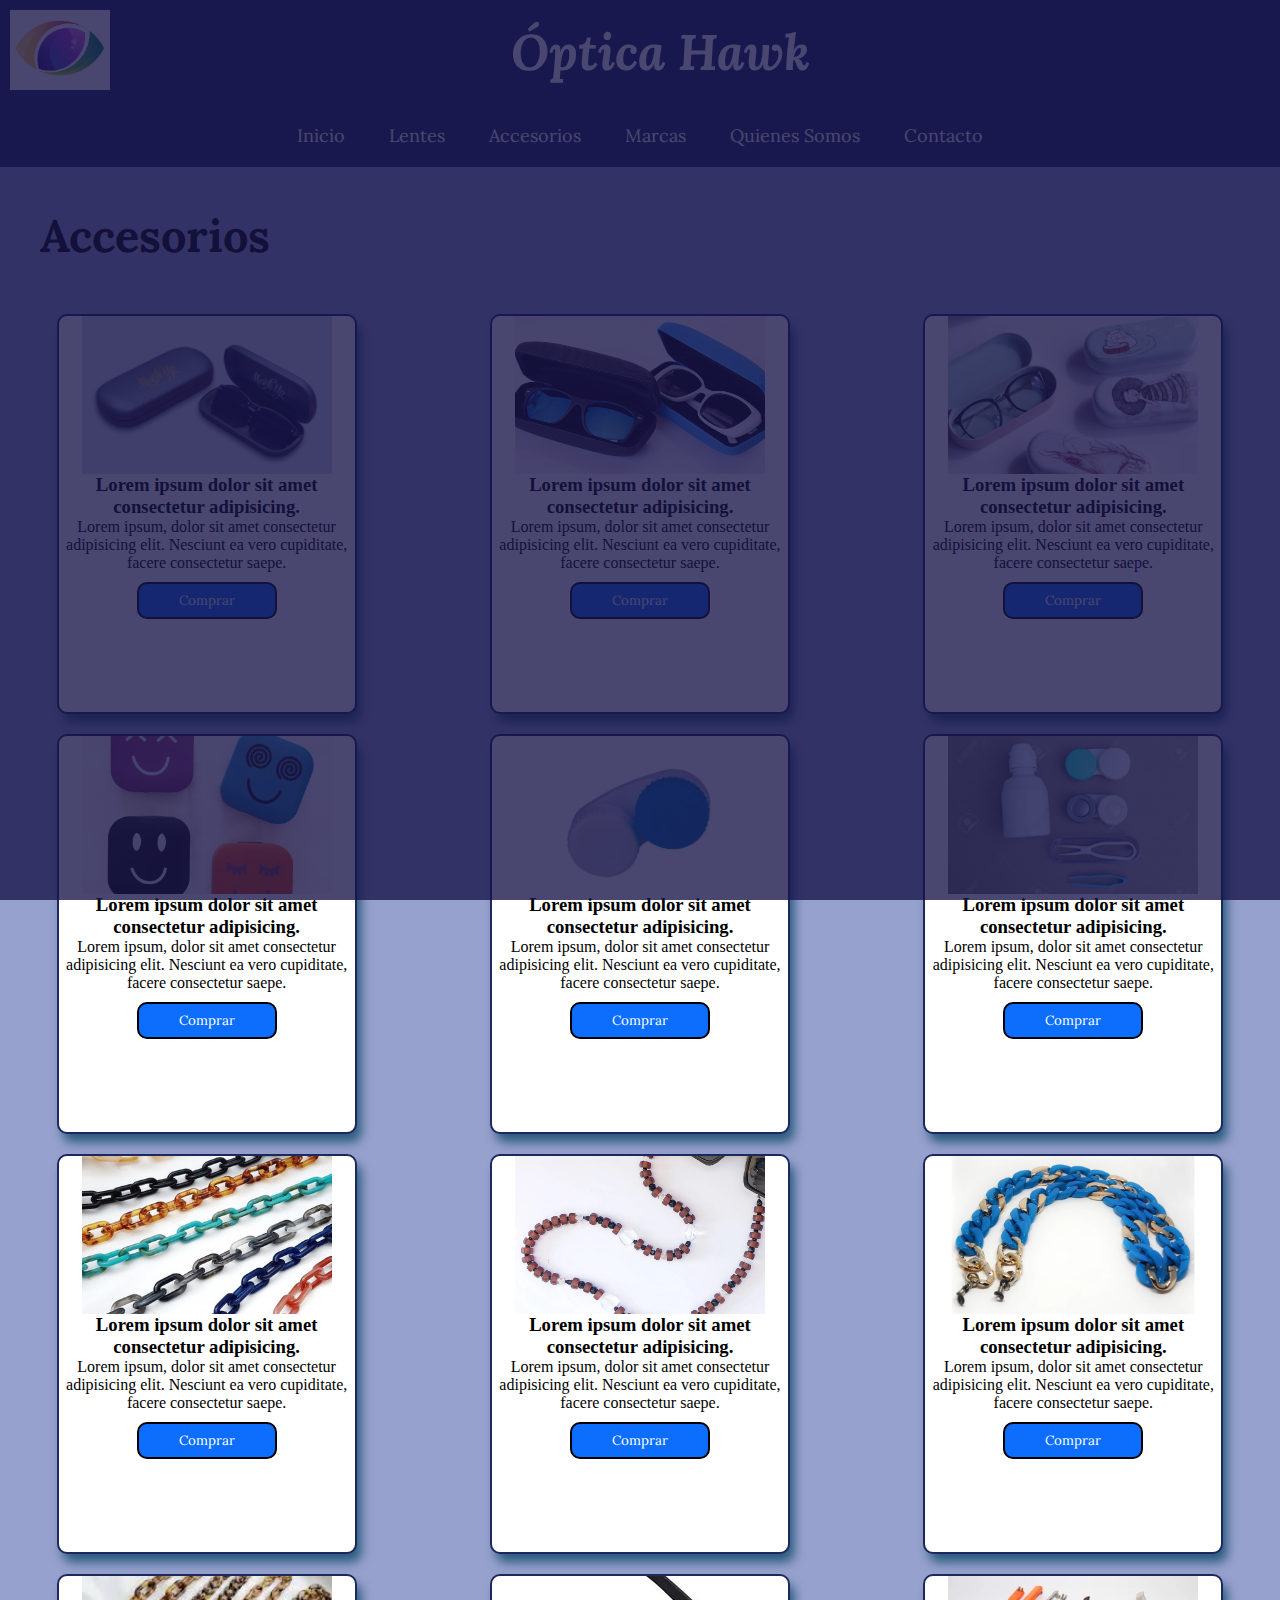
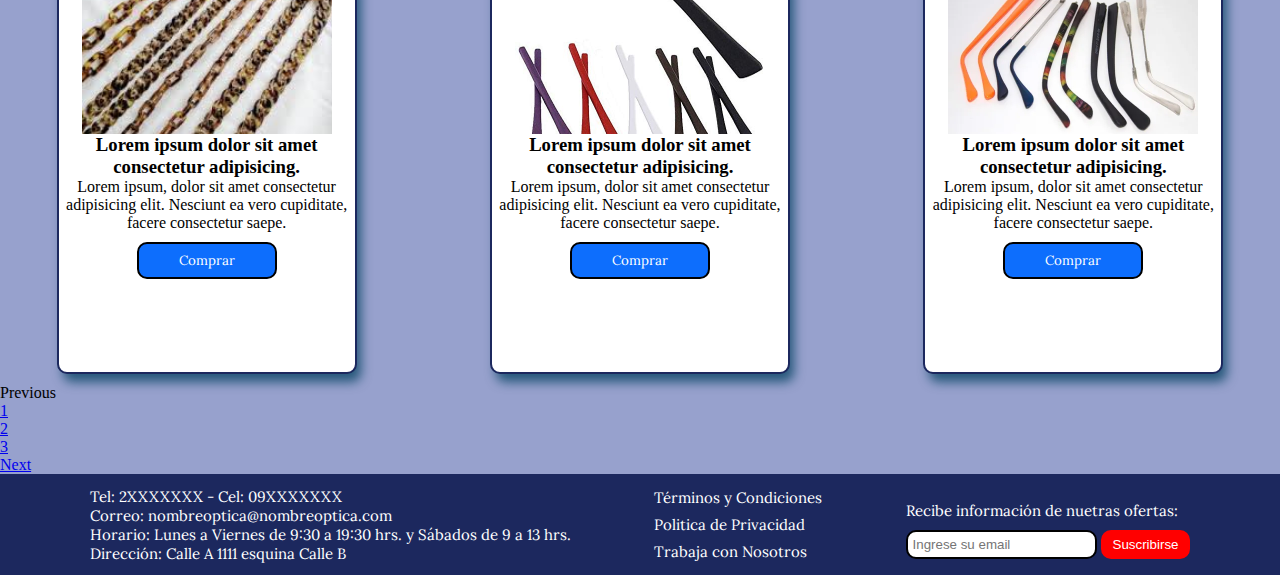
<file: pages/accesorios.html>
<!DOCTYPE html>
<html lang="en">
<head>
    <meta charset="UTF-8">
    <meta http-equiv="X-UA-Compatible" content="IE=edge">
    <meta name="viewport" content="width=device-width, initial-scale=1.0">
    <meta name="description" content="Los mejores accesorios para tus lentes los encontras en Óptica Hawk">
    <meta name="keywords" content="OPTICA, LENTES, LENTES DE CONTACTO, LENTES DE SOL, ACCESORIOS PARA LENTES, ESTUCHES, CORREAS, PATILLAS">
    <title>Accesorios - Optica Hawk</title>
    <link rel="shortcut icon" href="../assets/img/optica-logo.jpg">
    <link rel="stylesheet" href="https://cdnjs.cloudflare.com/ajax/libs/font-awesome/6.2.1/css/all.min.css" integrity="sha512-MV7K8+y+gLIBoVD59lQIYicR65iaqukzvf/nwasF0nqhPay5w/9lJmVM2hMDcnK1OnMGCdVK+iQrJ7lzPJQd1w==" crossorigin="anonymous" referrerpolicy="no-referrer" />
    <link rel="preconnect" href="https://fonts.googleapis.com">
    <link rel="preconnect" href="https://fonts.gstatic.com" crossorigin>
    <link href="https://fonts.googleapis.com/css2?family=Lora:ital,wght@0,400;0,500;0,600;0,700;1,400;1,500;1,600;1,700&display=swap" rel="stylesheet">
    <link href="https://cdn.jsdelivr.net/npm/bootstrap@5.3.0-alpha1/dist/css/bootstrap.min.css" rel="stylesheet" integrity="sha384-GLhlTQ8iRABdZLl6O3oVMWSktQOp6b7In1Zl3/Jr59b6EGGoI1aFkw7cmDA6j6gD" crossorigin="anonymous">
    <link rel="stylesheet" href="../assets/css/style.css">
</head>
<body class="accesorios">
    <div class="loading">
        <i class="fa-solid fa-spinner"></i>
    </div>
    <header class="nav">
        <div class="nav1">
            <a href="../index.html" class="nav-logo"><img src="../assets/img/optica-logo.jpg" alt="Logo Óptica Hawk"></a>
            <a href="../index.html"><h1 class="nav-title">Óptica Hawk</h1></a>
            <div class="nav-icons">
                <a href="" class="nav-user"><i class="fa-solid fa-user user"></i></a>
                <a href="" class="nav-cart"><i class="fa-solid fa-cart-shopping cart"></i></a>
            </div>    
        </div>
        <input type="checkbox" id="menu-check">
        <label for="menu-check" id="menu">
            <span id="menu-abrir"><i class="fa-sharp fa-solid fa-bars"></i></span>
            <span id="menu-cerrar"><i class="fa-sharp fa-solid fa-x"></i></span>
        </label>
        <nav class="navegador">
            <ul class="navegador-list">
                <li><a href="../index.html">Inicio</a></li>
                <li><a href="./lentes.html">Lentes</a>
                    <ul>
                        <li><a href="./lentes.html">Lentes de Receta</a></li>
                        <li><a href="./lentes.html">Lentes de Sol</a></li>
                        <li><a href="./lentes.html">Lentes de Contacto</a></li>
                    </ul>
                </li>
                <li><a href="./accesorios.html">Accesorios</a></li>
                <li><a href="./marcas.html">Marcas</a></li>
                <li><a href="./quienes-somos.html">Quienes Somos</a></li>
                <li><a href="./contacto.html">Contacto</a></li>
            </ul>   
        </nav>
    </header>
    <main data-aos="flip-left">   
        <h2 class="page-title">Accesorios</h2>
        <div class="grilla">
            <div class="tarjeta-lentes">
                <img class="tarjeta-lentes-img" src="../assets/img/accesorio1.jpg" alt="Lentes Receta">
                <h3 class="tarjeta-lentes-title">Lorem ipsum dolor sit amet consectetur adipisicing.</h3>
                <p class="tarjeta-lentes-desc">Lorem ipsum, dolor sit amet consectetur adipisicing elit. Nesciunt ea vero cupiditate, facere consectetur saepe.</p>
                <button type="button" class="tarjeta-lentes-btn">Comprar</button>
            </div>
            <div class="tarjeta-lentes">
                <img class="tarjeta-lentes-img" src="../assets/img/accesorio2.jpg" alt="Lentes Receta">
                <h3 class="tarjeta-lentes-title">Lorem ipsum dolor sit amet consectetur adipisicing.</h3>
                <p class="tarjeta-lentes-desc">Lorem ipsum, dolor sit amet consectetur adipisicing elit. Nesciunt ea vero cupiditate, facere consectetur saepe.</p>
                <button type="button" class="tarjeta-lentes-btn">Comprar</button>
            </div>
            <div class="tarjeta-lentes">
                <img class="tarjeta-lentes-img" src="../assets/img/accesorio3.png" alt="Lentes Receta">
                <h3 class="tarjeta-lentes-title">Lorem ipsum dolor sit amet consectetur adipisicing.</h3>
                <p class="tarjeta-lentes-desc">Lorem ipsum, dolor sit amet consectetur adipisicing elit. Nesciunt ea vero cupiditate, facere consectetur saepe.</p>
                <button type="button" class="tarjeta-lentes-btn">Comprar</button>
            </div>
            <div class="tarjeta-lentes">
                <img class="tarjeta-lentes-img" src="../assets/img/accesorio4.jpg" alt="Lentes Receta">
                <h3 class="tarjeta-lentes-title">Lorem ipsum dolor sit amet consectetur adipisicing.</h3>
                <p class="tarjeta-lentes-desc">Lorem ipsum, dolor sit amet consectetur adipisicing elit. Nesciunt ea vero cupiditate, facere consectetur saepe.</p>
                <button type="button" class="tarjeta-lentes-btn">Comprar</button>
            </div>
            <div class="tarjeta-lentes">
                <img class="tarjeta-lentes-img" src="../assets/img/accesorio5.jpg" alt="Lentes Receta">
                <h3 class="tarjeta-lentes-title">Lorem ipsum dolor sit amet consectetur adipisicing.</h3>
                <p class="tarjeta-lentes-desc">Lorem ipsum, dolor sit amet consectetur adipisicing elit. Nesciunt ea vero cupiditate, facere consectetur saepe.</p>
                <button type="button" class="tarjeta-lentes-btn">Comprar</button>
            </div>
            <div class="tarjeta-lentes">
                <img class="tarjeta-lentes-img" src="../assets/img/accesorio6.jpg" alt="Lentes Receta">
                <h3 class="tarjeta-lentes-title">Lorem ipsum dolor sit amet consectetur adipisicing.</h3>
                <p class="tarjeta-lentes-desc">Lorem ipsum, dolor sit amet consectetur adipisicing elit. Nesciunt ea vero cupiditate, facere consectetur saepe.</p>
                <button type="button" class="tarjeta-lentes-btn">Comprar</button>
            </div>
            <div class="tarjeta-lentes">
                <img class="tarjeta-lentes-img" src="../assets/img/accesorio7.jpg" alt="Lentes Receta">
                <h3 class="tarjeta-lentes-title">Lorem ipsum dolor sit amet consectetur adipisicing.</h3>
                <p class="tarjeta-lentes-desc">Lorem ipsum, dolor sit amet consectetur adipisicing elit. Nesciunt ea vero cupiditate, facere consectetur saepe.</p>
                <button type="button" class="tarjeta-lentes-btn">Comprar</button>
            </div>
            <div class="tarjeta-lentes">
                <img class="tarjeta-lentes-img" src="../assets/img/accesorio8.jpg" alt="Lentes Receta">
                <h3 class="tarjeta-lentes-title">Lorem ipsum dolor sit amet consectetur adipisicing.</h3>
                <p class="tarjeta-lentes-desc">Lorem ipsum, dolor sit amet consectetur adipisicing elit. Nesciunt ea vero cupiditate, facere consectetur saepe.</p>
                <button type="button" class="tarjeta-lentes-btn">Comprar</button>
            </div>
            <div class="tarjeta-lentes">
                <img class="tarjeta-lentes-img" src="../assets/img/accesorio9.jpg" alt="Lentes Receta">
                <h3 class="tarjeta-lentes-title">Lorem ipsum dolor sit amet consectetur adipisicing.</h3>
                <p class="tarjeta-lentes-desc">Lorem ipsum, dolor sit amet consectetur adipisicing elit. Nesciunt ea vero cupiditate, facere consectetur saepe.</p>
                <button type="button" class="tarjeta-lentes-btn">Comprar</button>
            </div>
            <div class="tarjeta-lentes">
                <img class="tarjeta-lentes-img" src="../assets/img/accesorio10.jpg" alt="Lentes Receta">
                <h3 class="tarjeta-lentes-title">Lorem ipsum dolor sit amet consectetur adipisicing.</h3>
                <p class="tarjeta-lentes-desc">Lorem ipsum, dolor sit amet consectetur adipisicing elit. Nesciunt ea vero cupiditate, facere consectetur saepe.</p>
                <button type="button" class="tarjeta-lentes-btn">Comprar</button>
            </div>
            <div class="tarjeta-lentes">
                <img class="tarjeta-lentes-img" src="../assets/img/accesorio11.jpg" alt="Lentes Receta">
                <h3 class="tarjeta-lentes-title">Lorem ipsum dolor sit amet consectetur adipisicing.</h3>
                <p class="tarjeta-lentes-desc">Lorem ipsum, dolor sit amet consectetur adipisicing elit. Nesciunt ea vero cupiditate, facere consectetur saepe.</p>
                <button type="button" class="tarjeta-lentes-btn">Comprar</button>
            </div>
            <div class="tarjeta-lentes">
                <img class="tarjeta-lentes-img" src="../assets/img/accesorio12.jpg" alt="Lentes Receta">
                <h3 class="tarjeta-lentes-title">Lorem ipsum dolor sit amet consectetur adipisicing.</h3>
                <p class="tarjeta-lentes-desc">Lorem ipsum, dolor sit amet consectetur adipisicing elit. Nesciunt ea vero cupiditate, facere consectetur saepe.</p>
                <button type="button" class="tarjeta-lentes-btn">Comprar</button>
            </div>
        </div>
        <nav aria-label="...">
            <ul class="pagination justify-content-center mt-2 mb-4">
              <li class="page-item disabled">
                <a class="page-link">Previous</a>
              </li>
              <li class="page-item"><a class="page-link" href="#">1</a></li>
              <li class="page-item active" aria-current="page">
                <a class="page-link" href="#">2</a>
              </li>
              <li class="page-item"><a class="page-link" href="#">3</a></li>
              <li class="page-item">
                <a class="page-link" href="#">Next</a>
              </li>
            </ul>
          </nav>
    </main>
    <footer class="foot">
        <div class="info">
            <p class="info-tel">Tel: 2XXXXXXX - Cel: 09XXXXXXX</p>
            <p class="info-email">Correo: nombreoptica@nombreoptica.com</p>
            <p class="info-horario">Horario: Lunes a Viernes de 9:30 a 19:30 hrs. y Sábados de 9 a 13 hrs.</p>
            <p class="info dir">Dirección: Calle A 1111 esquina Calle B</p>
        </div>    
        <div class="legal">
            <p><a href="">Términos y Condiciones</a></p>
            <p><a href="">Politica de Privacidad</a></p>
            <p><a href="">Trabaja con Nosotros</a></p>
        </div>
        <div class="sub">
            <p class="sub-subtitle">Recibe información de nuetras ofertas:</p>
            <input type="email" name="correo" class="sub-input" placeholder="Ingrese su email">
            <button class="sub-btn">Suscribirse</button>    
        </div>
    </footer>
    <script src="../assets/js/main.js"></script>
    <script src="https://cdn.jsdelivr.net/npm/bootstrap@5.3.0-alpha1/dist/js/bootstrap.bundle.min.js" integrity="sha384-w76AqPfDkMBDXo30jS1Sgez6pr3x5MlQ1ZAGC+nuZB+EYdgRZgiwxhTBTkF7CXvN" crossorigin="anonymous"></script>
</body>
</html>
</file>
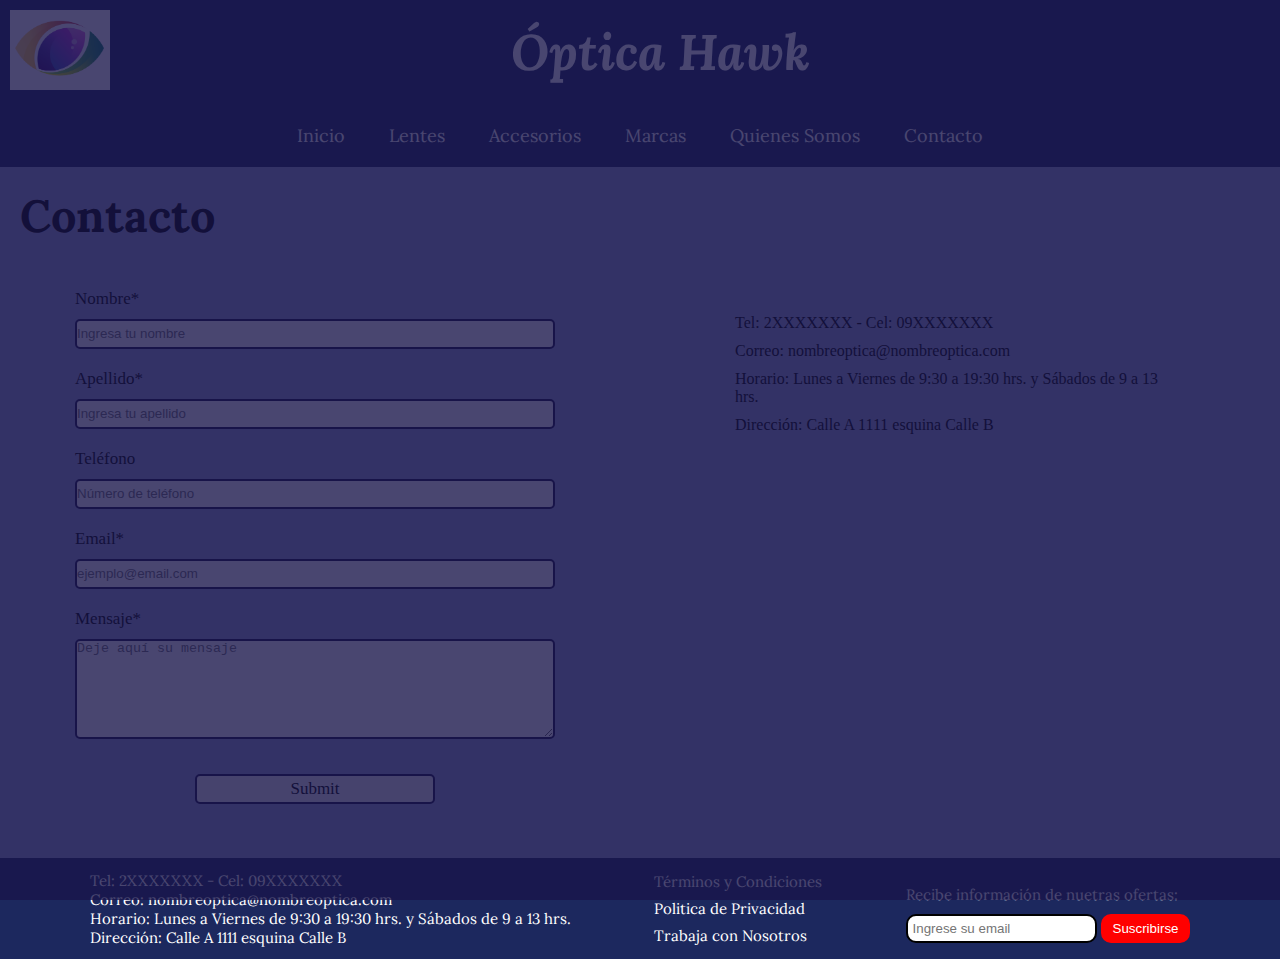
<file: pages/contacto.html>
<!DOCTYPE html>
<html lang="en">
<head>
    <meta charset="UTF-8">
    <meta http-equiv="X-UA-Compatible" content="IE=edge">
    <meta name="viewport" content="width=device-width, initial-scale=1.0">
    <meta name="description" content="Comunicate con Óptica Hawk para un mejor asesoramiento en base a tus necesidades">
    <meta name="keywords" content="OPTICA, FORMULARIO, CONTACTO">
    <title>Contacto - Optica Hawk</title>
    <link rel="shortcut icon" href="../assets/img/optica-logo.jpg">
    <link rel="stylesheet" href="https://cdnjs.cloudflare.com/ajax/libs/font-awesome/6.2.1/css/all.min.css" integrity="sha512-MV7K8+y+gLIBoVD59lQIYicR65iaqukzvf/nwasF0nqhPay5w/9lJmVM2hMDcnK1OnMGCdVK+iQrJ7lzPJQd1w==" crossorigin="anonymous" referrerpolicy="no-referrer" />
    <link rel="preconnect" href="https://fonts.googleapis.com">
    <link rel="preconnect" href="https://fonts.gstatic.com" crossorigin>
    <link href="https://fonts.googleapis.com/css2?family=Lora:ital,wght@0,400;0,500;0,600;0,700;1,400;1,500;1,600;1,700&display=swap" rel="stylesheet">
    <link rel="stylesheet" href="../assets/css/style.css">
</head>
<body class="contact">
    <div class="loading">
        <i class="fa-solid fa-spinner"></i>
    </div>
    <header class="nav">
        <div class="nav1">
            <a href="../index.html" class="nav-logo"><img src="../assets/img/optica-logo.jpg" alt="Logo Óptica Hawk"></a>
            <a href="../index.html"><h1 class="nav-title">Óptica Hawk</h1></a>
            <div class="nav-icons">
                <a href="" class="nav-user"><i class="fa-solid fa-user user"></i></a>
                <a href="" class="nav-cart"><i class="fa-solid fa-cart-shopping cart"></i></a>
            </div>    
        </div>
        <input type="checkbox" id="menu-check">
        <label for="menu-check" id="menu">
            <span id="menu-abrir"><i class="fa-sharp fa-solid fa-bars"></i></span>
            <span id="menu-cerrar"><i class="fa-sharp fa-solid fa-x"></i></span>
        </label>
        <nav class="navegador">
            <ul class="navegador-list">
                <li><a href="../index.html">Inicio</a></li>
                <li><a href="./lentes.html">Lentes</a>
                    <ul>
                        <li><a href="./lentes.html">Lentes de Receta</a></li>
                        <li><a href="./lentes.html">Lentes de Sol</a></li>
                        <li><a href="./lentes.html">Lentes de Contacto</a></li>
                    </ul>
                </li>
                <li><a href="./accesorios.html">Accesorios</a></li>
                <li><a href="./marcas.html">Marcas</a></li>
                <li><a href="./quienes-somos.html">Quienes Somos</a></li>
                <li><a href="./contacto.html">Contacto</a></li>
            </ul>   
        </nav>
    </header>
    <h2 class="title-contacto">Contacto</h2>
    <main class="main-contacto">
        <div class="formulario">
            <form class="form-contacto">
                <label class="label">Nombre* <input class="control-form1" type="text" name="nombre" placeholder="Ingresa tu nombre" required></label>
                <label class="label">Apellido* <input class="control-form1" type="text" name="apellido" placeholder="Ingresa tu apellido" required></label>
                <label class="label">Teléfono <input class="control-form1" type="number" name="tel" placeholder="Número de teléfono"></label>
                <label class="label">Email* <input class="control-form1" type="email" name="tel" placeholder="ejemplo@email.com" required></label>
                <label class="label">Mensaje* <textarea class="control-form2" cols="30" rows="10" name="mensaje" placeholder="Deje aquí su mensaje" required></textarea></label>
                <input class="control-btn" type="submit" name="Enviar">
            </form>  
        </div>
        <div class="info">
            <p class="location__desc">Tel: 2XXXXXXX - Cel: 09XXXXXXX</p>
            <p class="location__desc">Correo: nombreoptica@nombreoptica.com</p>
            <p class="location__desc">Horario: Lunes a Viernes de 9:30 a 19:30 hrs. y Sábados de 9 a 13 hrs.</p>
            <p class="location__desc">Dirección: Calle A 1111 esquina Calle B</p>
            <iframe class="location__map" src="https://www.google.com/maps/embed?pb=!1m14!1m8!1m3!1d13094.956638504473!2d-56.160655408520505!3d-34.862780896140585!3m2!1i1024!2i768!4f13.1!3m3!1m2!1s0x0%3A0xfa0cae26c29546da!2sAntel%20Arena!5e0!3m2!1ses!2suy!4v1669872840906!5m2!1ses!2suy" width="500" height="350" style="border:0;" allowfullscreen="" loading="lazy" referrerpolicy="no-referrer-when-downgrade"></iframe>
        </div>
    </main>
    <footer class="foot">
        <div class="info">
            <p class="info-tel">Tel: 2XXXXXXX - Cel: 09XXXXXXX</p>
            <p class="info-email">Correo: nombreoptica@nombreoptica.com</p>
            <p class="info-horario">Horario: Lunes a Viernes de 9:30 a 19:30 hrs. y Sábados de 9 a 13 hrs.</p>
            <p class="info dir">Dirección: Calle A 1111 esquina Calle B</p>
        </div>    
        <div class="legal">
            <p><a href="">Términos y Condiciones</a></p>
            <p><a href="">Politica de Privacidad</a></p>
            <p><a href="">Trabaja con Nosotros</a></p>
        </div>
        <div class="sub">
            <p class="sub-subtitle">Recibe información de nuetras ofertas:</p>
            <input type="email" name="correo" class="sub-input" placeholder="Ingrese su email">
            <button class="sub-btn">Suscribirse</button>    
        </div>
    </footer>
    <script src="../assets/js/main.js"></script>
</body>
</html>
</file>
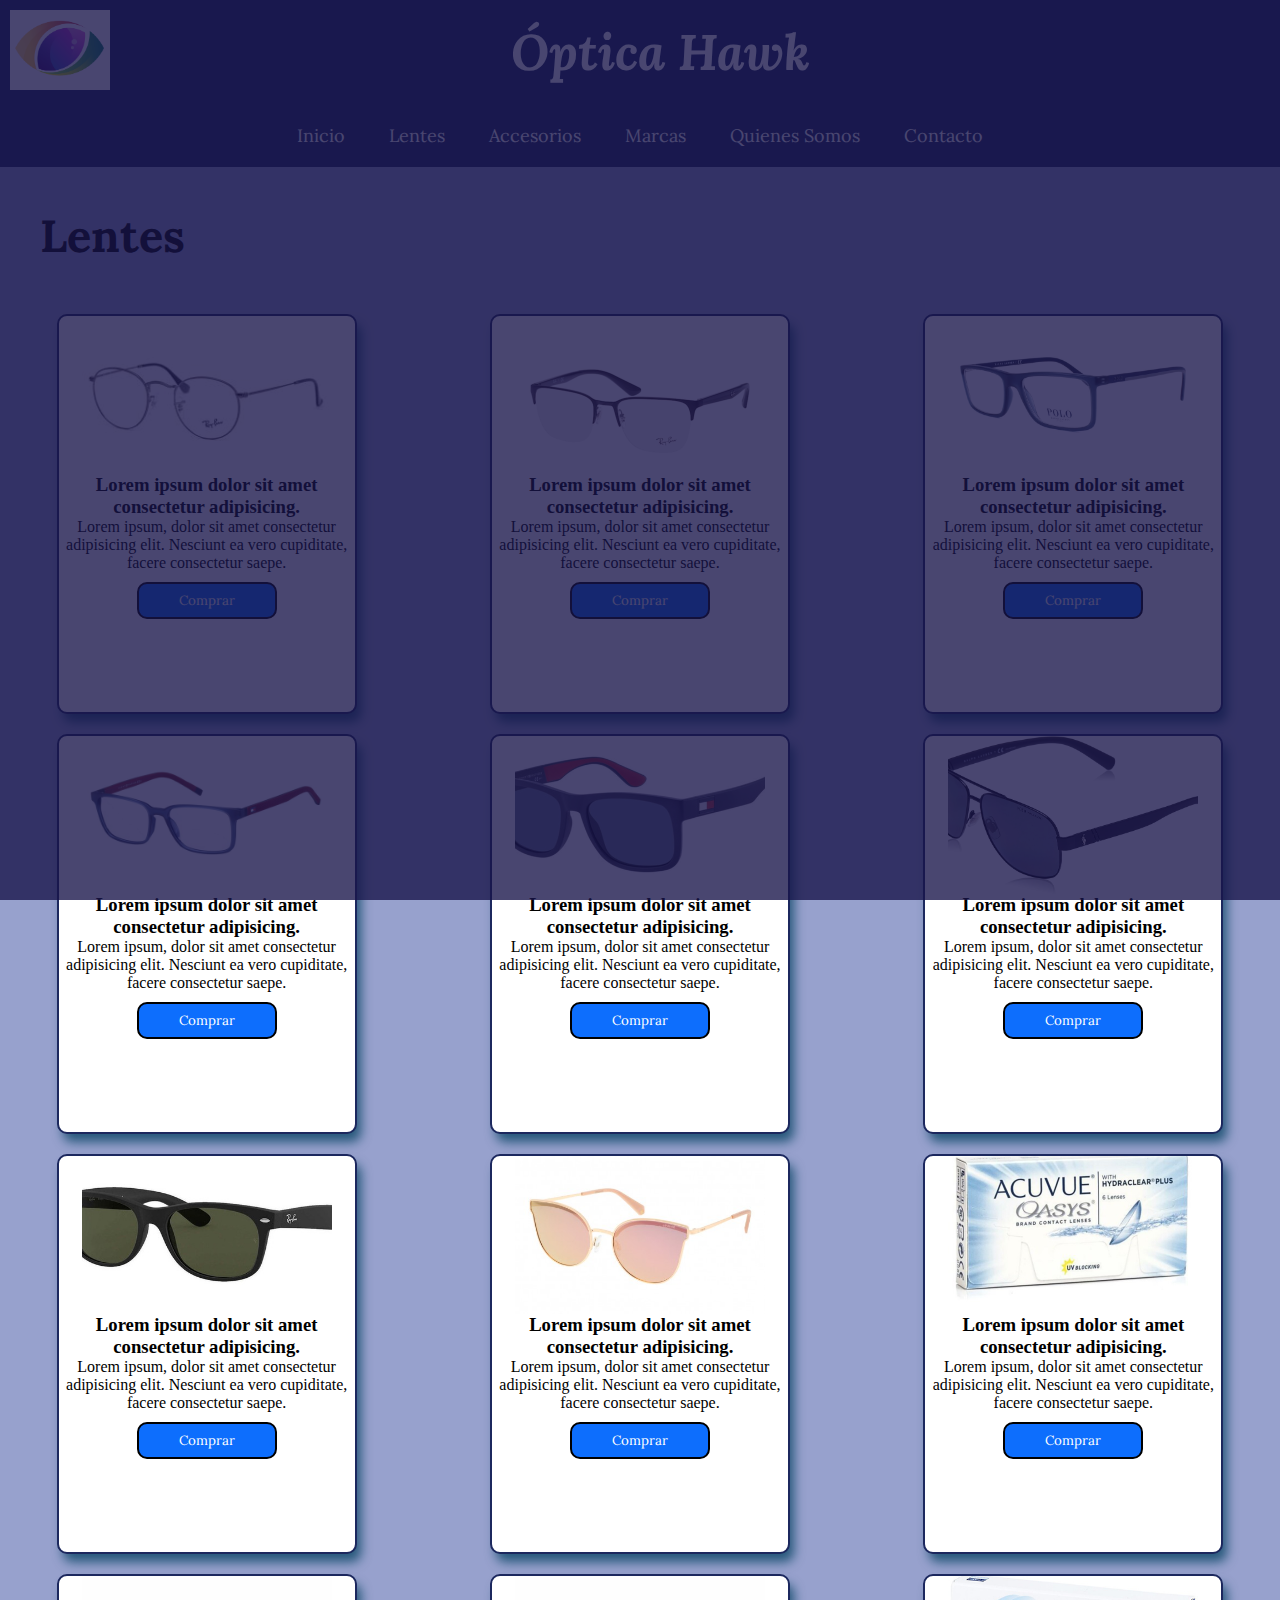
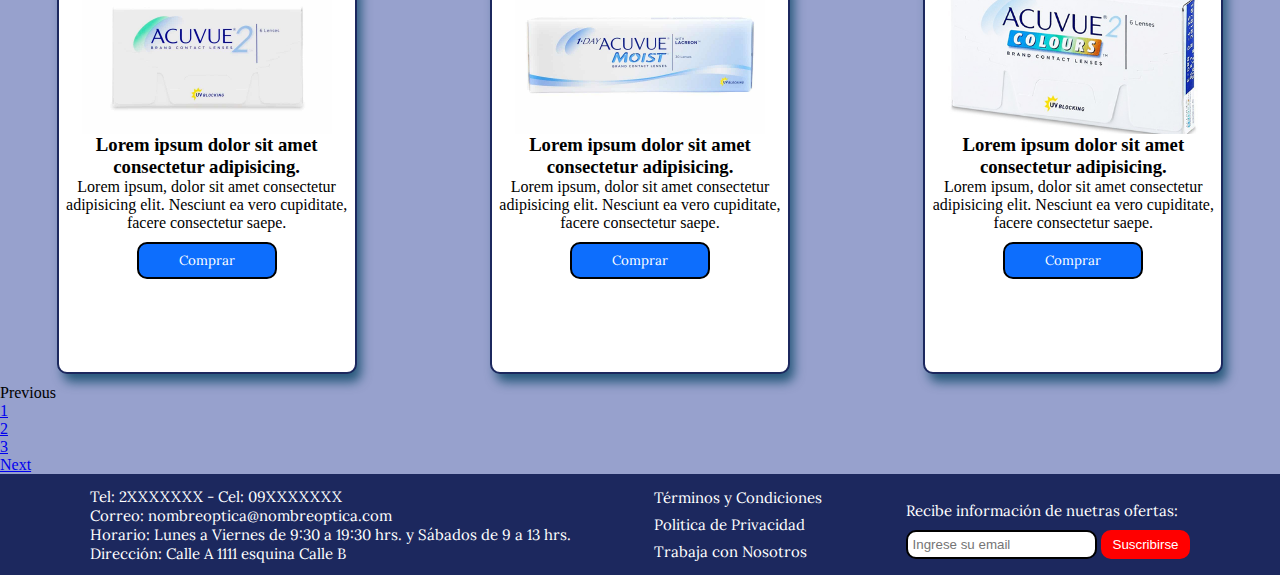
<file: pages/lentes.html>
<!DOCTYPE html>
<html lang="en">
<head>
    <meta charset="UTF-8">
    <meta http-equiv="X-UA-Compatible" content="IE=edge">
    <meta name="viewport" content="width=device-width, initial-scale=1.0">
    <meta name="description" content="Los mejores lestes y diseños los encontras en Óptica Hawk">
    <meta name="keywords" content="LENTES, ARMAZON, LENTES DE CONTACTO, LENTES DE SOL">
    <title>Lentes - Optica Hawk</title>
    <link rel="shortcut icon" href="../assets/img/optica-logo.jpg">
    <link rel="stylesheet" href="https://cdnjs.cloudflare.com/ajax/libs/font-awesome/6.2.1/css/all.min.css" integrity="sha512-MV7K8+y+gLIBoVD59lQIYicR65iaqukzvf/nwasF0nqhPay5w/9lJmVM2hMDcnK1OnMGCdVK+iQrJ7lzPJQd1w==" crossorigin="anonymous" referrerpolicy="no-referrer" />
    <link rel="preconnect" href="https://fonts.googleapis.com">
    <link rel="preconnect" href="https://fonts.gstatic.com" crossorigin>
    <link href="https://fonts.googleapis.com/css2?family=Lora:ital,wght@0,400;0,500;0,600;0,700;1,400;1,500;1,600;1,700&display=swap" rel="stylesheet">
    <link href="https://cdn.jsdelivr.net/npm/bootstrap@5.3.0-alpha1/dist/css/bootstrap.min.css" rel="stylesheet" integrity="sha384-GLhlTQ8iRABdZLl6O3oVMWSktQOp6b7In1Zl3/Jr59b6EGGoI1aFkw7cmDA6j6gD" crossorigin="anonymous">
    <link rel="stylesheet" href="../assets/css/style.css">
</head>
<body class="lentes">
    <div class="loading">
        <i class="fa-solid fa-spinner"></i>
    </div>
    <header class="nav">
        <div class="nav1">
            <a href="../index.html" class="nav-logo"><img src="../assets/img/optica-logo.jpg" alt="Logo Óptica Hawk"></a>
            <a href="../index.html"><h1 class="nav-title">Óptica Hawk</h1></a>
            <div class="nav-icons">
                <a href="" class="nav-user"><i class="fa-solid fa-user user"></i></a>
                <a href="" class="nav-cart"><i class="fa-solid fa-cart-shopping cart"></i></a>
            </div>    
        </div>
        <input type="checkbox" id="menu-check">
        <label for="menu-check" id="menu">
            <span id="menu-abrir"><i class="fa-sharp fa-solid fa-bars"></i></span>
            <span id="menu-cerrar"><i class="fa-sharp fa-solid fa-x"></i></span>
        </label>
        <nav class="navegador">
            <ul class="navegador-list">
                <li><a href="../index.html">Inicio</a></li>
                <li><a href="./lentes.html">Lentes</a>
                    <ul>
                        <li><a href="./lentes.html">Lentes de Receta</a></li>
                        <li><a href="./lentes.html">Lentes de Sol</a></li>
                        <li><a href="./lentes.html">Lentes de Contacto</a></li>
                    </ul>
                </li>
                <li><a href="./accesorios.html">Accesorios</a></li>
                <li><a href="./marcas.html">Marcas</a></li>
                <li><a href="./quienes-somos.html">Quienes Somos</a></li>
                <li><a href="./contacto.html">Contacto</a></li>
            </ul>   
        </nav>
    </header>
    <main>
        <h2 class="page-title">Lentes</h2>
        <div class="grilla">
            <div class="tarjeta-lentes">
                <img class="tarjeta-lentes-img" src="../assets/img/receta1.jpg" alt="Lentes Receta">
                <h3 class="tarjeta-lentes-title">Lorem ipsum dolor sit amet consectetur adipisicing.</h3>
                <p class="tarjeta-lentes-desc">Lorem ipsum, dolor sit amet consectetur adipisicing elit. Nesciunt ea vero cupiditate, facere consectetur saepe.</p>
                <button type="button" class="tarjeta-lentes-btn">Comprar</button>
            </div>
            <div class="tarjeta-lentes">
                <img class="tarjeta-lentes-img" src="../assets/img/receta2.jpg" alt="Lentes Receta">
                <h3 class="tarjeta-lentes-title">Lorem ipsum dolor sit amet consectetur adipisicing.</h3>
                <p class="tarjeta-lentes-desc">Lorem ipsum, dolor sit amet consectetur adipisicing elit. Nesciunt ea vero cupiditate, facere consectetur saepe.</p>
                <button type="button" class="tarjeta-lentes-btn">Comprar</button>
            </div>
            <div class="tarjeta-lentes">
                <img class="tarjeta-lentes-img" src="../assets/img/receta3.jpg" alt="Lentes Receta">
                <h3 class="tarjeta-lentes-title">Lorem ipsum dolor sit amet consectetur adipisicing.</h3>
                <p class="tarjeta-lentes-desc">Lorem ipsum, dolor sit amet consectetur adipisicing elit. Nesciunt ea vero cupiditate, facere consectetur saepe.</p>
                <button type="button" class="tarjeta-lentes-btn">Comprar</button>
            </div>
            <div class="tarjeta-lentes">
                <img class="tarjeta-lentes-img" src="../assets/img/receta4.jpg" alt="Lentes Receta">
                <h3 class="tarjeta-lentes-title">Lorem ipsum dolor sit amet consectetur adipisicing.</h3>
                <p class="tarjeta-lentes-desc">Lorem ipsum, dolor sit amet consectetur adipisicing elit. Nesciunt ea vero cupiditate, facere consectetur saepe.</p>
                <button type="button" class="tarjeta-lentes-btn">Comprar</button>
            </div>
            <div class="tarjeta-lentes">
                <img class="tarjeta-lentes-img" src="../assets/img/sol1.jpg" alt="Lentes Sol">
                <h3 class="tarjeta-lentes-title">Lorem ipsum dolor sit amet consectetur adipisicing.</h3>
                <p class="tarjeta-lentes-desc">Lorem ipsum, dolor sit amet consectetur adipisicing elit. Nesciunt ea vero cupiditate, facere consectetur saepe.</p>
                <button type="button" class="tarjeta-lentes-btn">Comprar</button>
            </div>
            <div class="tarjeta-lentes">
                <img class="tarjeta-lentes-img" src="../assets/img/sol2.jpg" alt="Lentes Sol">
                <h3 class="tarjeta-lentes-title">Lorem ipsum dolor sit amet consectetur adipisicing.</h3>
                <p class="tarjeta-lentes-desc">Lorem ipsum, dolor sit amet consectetur adipisicing elit. Nesciunt ea vero cupiditate, facere consectetur saepe.</p>
                <button type="button" class="tarjeta-lentes-btn">Comprar</button>
            </div>
            <div class="tarjeta-lentes">
                <img class="tarjeta-lentes-img" src="../assets/img/sol3.jpg" alt="Lentes Sol">
                <h3 class="tarjeta-lentes-title">Lorem ipsum dolor sit amet consectetur adipisicing.</h3>
                <p class="tarjeta-lentes-desc">Lorem ipsum, dolor sit amet consectetur adipisicing elit. Nesciunt ea vero cupiditate, facere consectetur saepe.</p>
                <button type="button" class="tarjeta-lentes-btn">Comprar</button>
            </div>
            <div class="tarjeta-lentes">
                <img class="tarjeta-lentes-img" src="../assets/img/sol4.jpg" alt="Lentes Sol">
                <h3 class="tarjeta-lentes-title">Lorem ipsum dolor sit amet consectetur adipisicing.</h3>
                <p class="tarjeta-lentes-desc">Lorem ipsum, dolor sit amet consectetur adipisicing elit. Nesciunt ea vero cupiditate, facere consectetur saepe.</p>
                <button type="button" class="tarjeta-lentes-btn">Comprar</button>
            </div>
            <div class="tarjeta-lentes">
                <img class="tarjeta-lentes-img" src="../assets/img/contacto1.jpg" alt="Lentes Contacto">
                <h3 class="tarjeta-lentes-title">Lorem ipsum dolor sit amet consectetur adipisicing.</h3>
                <p class="tarjeta-lentes-desc">Lorem ipsum, dolor sit amet consectetur adipisicing elit. Nesciunt ea vero cupiditate, facere consectetur saepe.</p>
                <button type="button" class="tarjeta-lentes-btn">Comprar</button>
            </div>
            <div class="tarjeta-lentes">
                <img class="tarjeta-lentes-img" src="../assets/img/contacto2.jpg" alt="Lentes Contacto">
                <h3 class="tarjeta-lentes-title">Lorem ipsum dolor sit amet consectetur adipisicing.</h3>
                <p class="tarjeta-lentes-desc">Lorem ipsum, dolor sit amet consectetur adipisicing elit. Nesciunt ea vero cupiditate, facere consectetur saepe.</p>
                <button type="button" class="tarjeta-lentes-btn">Comprar</button>
            </div>
            <div class="tarjeta-lentes">
                <img class="tarjeta-lentes-img" src="../assets/img/contacto3.jpg" alt="Lentes Contacto">
                <h3 class="tarjeta-lentes-title">Lorem ipsum dolor sit amet consectetur adipisicing.</h3>
                <p class="tarjeta-lentes-desc">Lorem ipsum, dolor sit amet consectetur adipisicing elit. Nesciunt ea vero cupiditate, facere consectetur saepe.</p>
                <button type="button" class="tarjeta-lentes-btn">Comprar</button>
            </div>
            <div class="tarjeta-lentes">
                <img class="tarjeta-lentes-img" src="../assets/img/contacto4.jpg" alt="Lentes Contacto">
                <h3 class="tarjeta-lentes-title">Lorem ipsum dolor sit amet consectetur adipisicing.</h3>
                <p class="tarjeta-lentes-desc">Lorem ipsum, dolor sit amet consectetur adipisicing elit. Nesciunt ea vero cupiditate, facere consectetur saepe.</p>
                <button type="button" class="tarjeta-lentes-btn">Comprar</button>
            </div>
        </div>
        <nav aria-label="...">
            <ul class="pagination justify-content-center mt-2 mb-4">
              <li class="page-item disabled">
                <a class="page-link">Previous</a>
              </li>
              <li class="page-item"><a class="page-link" href="#">1</a></li>
              <li class="page-item active" aria-current="page">
                <a class="page-link" href="#">2</a>
              </li>
              <li class="page-item"><a class="page-link" href="#">3</a></li>
              <li class="page-item">
                <a class="page-link" href="#">Next</a>
              </li>
            </ul>
          </nav>
    </main>
    <footer class="foot">
        <div class="info">
            <p class="info-tel">Tel: 2XXXXXXX - Cel: 09XXXXXXX</p>
            <p class="info-email">Correo: nombreoptica@nombreoptica.com</p>
            <p class="info-horario">Horario: Lunes a Viernes de 9:30 a 19:30 hrs. y Sábados de 9 a 13 hrs.</p>
            <p class="info dir">Dirección: Calle A 1111 esquina Calle B</p>
        </div>    
        <div class="legal">
            <p><a href="">Términos y Condiciones</a></p>
            <p><a href="">Politica de Privacidad</a></p>
            <p><a href="">Trabaja con Nosotros</a></p>
        </div>
        <div class="sub">
            <p class="sub-subtitle">Recibe información de nuetras ofertas:</p>
            <input type="email" name="correo" class="sub-input" placeholder="Ingrese su email">
            <button class="sub-btn">Suscribirse</button>    
        </div>
    </footer>
    <script src="../assets/js/main.js"></script>
    <script src="https://cdn.jsdelivr.net/npm/bootstrap@5.3.0-alpha1/dist/js/bootstrap.bundle.min.js" integrity="sha384-w76AqPfDkMBDXo30jS1Sgez6pr3x5MlQ1ZAGC+nuZB+EYdgRZgiwxhTBTkF7CXvN" crossorigin="anonymous"></script>
</body>
</html>
</file>
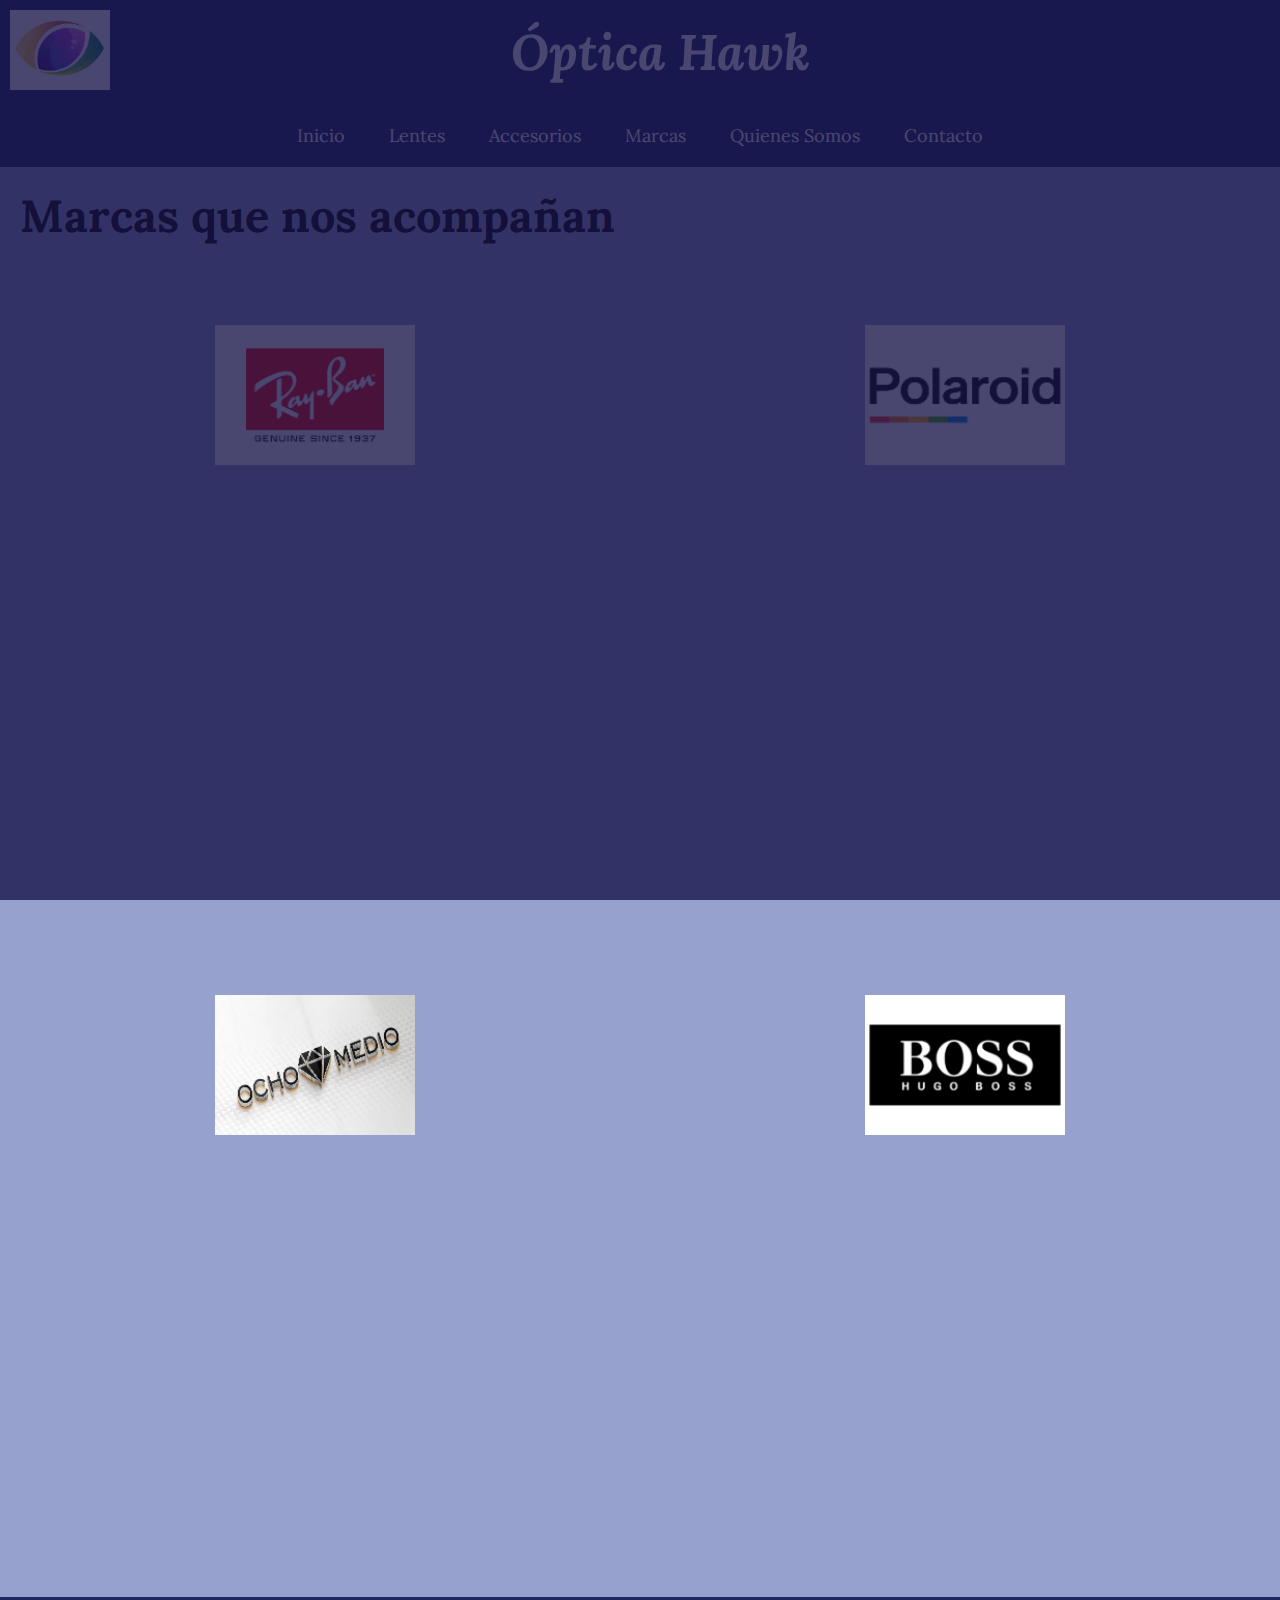
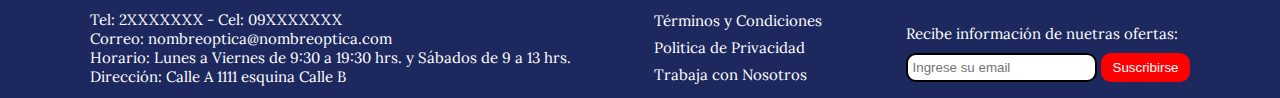
<file: pages/marcas.html>
<!DOCTYPE html>
<html lang="en">
<head>
    <meta charset="UTF-8">
    <meta http-equiv="X-UA-Compatible" content="IE=edge">
    <meta name="viewport" content="width=device-width, initial-scale=1.0">
    <meta name="description" content="Los mejores lestes y diseños los encontras en Óptica Hawk">
    <meta name="keywords" content="MARCAS, LENTES, HUGO BOSS, RAYBAN, POLAROID, OCHO MEDIO">
    <title>Marcas - Optica Hawk</title>
    <link rel="shortcut icon" href="../assets/img/optica-logo.jpg">
    <link rel="stylesheet" href="https://cdnjs.cloudflare.com/ajax/libs/font-awesome/6.2.1/css/all.min.css" integrity="sha512-MV7K8+y+gLIBoVD59lQIYicR65iaqukzvf/nwasF0nqhPay5w/9lJmVM2hMDcnK1OnMGCdVK+iQrJ7lzPJQd1w==" crossorigin="anonymous" referrerpolicy="no-referrer" />
    <link rel="preconnect" href="https://fonts.googleapis.com">
    <link rel="preconnect" href="https://fonts.gstatic.com" crossorigin>
    <link href="https://fonts.googleapis.com/css2?family=Lora:ital,wght@0,400;0,500;0,600;0,700;1,400;1,500;1,600;1,700&display=swap" rel="stylesheet">
    <link rel="stylesheet" href="../assets/css/style.css">
</head>
<body class="marcas">
    <div class="loading">
        <i class="fa-solid fa-spinner"></i>
    </div>
    <header class="nav">
        <div class="nav1">
            <a href="../index.html" class="nav-logo"><img src="../assets/img/optica-logo.jpg" alt="Logo Óptica Hawk"></a>
            <a href="../index.html"><h1 class="nav-title">Óptica Hawk</h1></a>
            <div class="nav-icons">
                <a href="" class="nav-user"><i class="fa-solid fa-user user"></i></a>
                <a href="" class="nav-cart"><i class="fa-solid fa-cart-shopping cart"></i></a>
            </div>    
        </div>
        <input type="checkbox" id="menu-check">
        <label for="menu-check" id="menu">
            <span id="menu-abrir"><i class="fa-sharp fa-solid fa-bars"></i></span>
            <span id="menu-cerrar"><i class="fa-sharp fa-solid fa-x"></i></span>
        </label>
        <nav class="navegador">
            <ul class="navegador-list">
                <li><a href="../index.html">Inicio</a></li>
                <li><a href="./lentes.html">Lentes</a>
                    <ul>
                        <li><a href="./lentes.html">Lentes de Receta</a></li>
                        <li><a href="./lentes.html">Lentes de Sol</a></li>
                        <li><a href="./lentes.html">Lentes de Contacto</a></li>
                    </ul>
                </li>
                <li><a href="./accesorios.html">Accesorios</a></li>
                <li><a href="./marcas.html">Marcas</a></li>
                <li><a href="./quienes-somos.html">Quienes Somos</a></li>
                <li><a href="./contacto.html">Contacto</a></li>
            </ul>   
        </nav>
    </header>
    <main class="main-marcas">
        <h2 class="title-marcas">Marcas que nos acompañan</h2>
        <div class="marca1">
            <img class="marca1-img" src="../assets/img/logo-rayban.png" alt="Logo Ray Ban">
            <div class="video">
                <iframe class="brand__vid" width="560" height="315" src="https://www.youtube.com/embed/KX1wcpiJW8w" title="YouTube video player" frameborder="0" allow="accelerometer; autoplay; clipboard-write; encrypted-media; gyroscope; picture-in-picture" allowfullscreen></iframe>
            </div>    
            </div>
        <div class="marca2">
            <img class="marca2-img" src="../assets/img/logo-polaroid.jpg" alt="Logo Polaroid">
            <div class="video">
                <iframe class="brand__vid" width="560" height="315" src="https://www.youtube.com/embed/gVAZttWn7H8" title="YouTube video player" frameborder="0" allow="accelerometer; autoplay; clipboard-write; encrypted-media; gyroscope; picture-in-picture" allowfullscreen></iframe>
            </div>
        </div>
        <div class="marca3">
            <img class="marca3-img" src="../assets/img/logo-ochoymedio.jpg" alt="Logo Ocho y Medio">
            <div class="video">
                <iframe width="560" height="315" src="https://www.youtube.com/embed/ZcrgtR3P91Q" title="YouTube video player" frameborder="0" allow="accelerometer; autoplay; clipboard-write; encrypted-media; gyroscope; picture-in-picture" allowfullscreen></iframe>
            </div>    
            </div>
        <div class="marca4">
            <img class="marca4-img" src="../assets/img/logo-hugoboss.jpg" alt="Logo Hugo Boss">
            <div class="video">
                <iframe  width="560" height="315" src="https://www.youtube.com/embed/jXkK2vkGnh8" title="YouTube video player" frameborder="0" allow="accelerometer; autoplay; clipboard-write; encrypted-media; gyroscope; picture-in-picture" allowfullscreen></iframe>
            </div>
        </div>
    </main>
    <footer class="foot">
        <div class="info">
            <p class="info-tel">Tel: 2XXXXXXX - Cel: 09XXXXXXX</p>
            <p class="info-email">Correo: nombreoptica@nombreoptica.com</p>
            <p class="info-horario">Horario: Lunes a Viernes de 9:30 a 19:30 hrs. y Sábados de 9 a 13 hrs.</p>
            <p class="info dir">Dirección: Calle A 1111 esquina Calle B</p>
        </div>    
        <div class="legal">
            <p><a href="">Términos y Condiciones</a></p>
            <p><a href="">Politica de Privacidad</a></p>
            <p><a href="">Trabaja con Nosotros</a></p>
        </div>
        <div class="sub">
            <p class="sub-subtitle">Recibe información de nuetras ofertas:</p>
            <input type="email" name="correo" class="sub-input" placeholder="Ingrese su email">
            <button class="sub-btn">Suscribirse</button>    
        </div>
    </footer>
    <script src="../assets/js/main.js"></script>
</body>
</html>
</file>
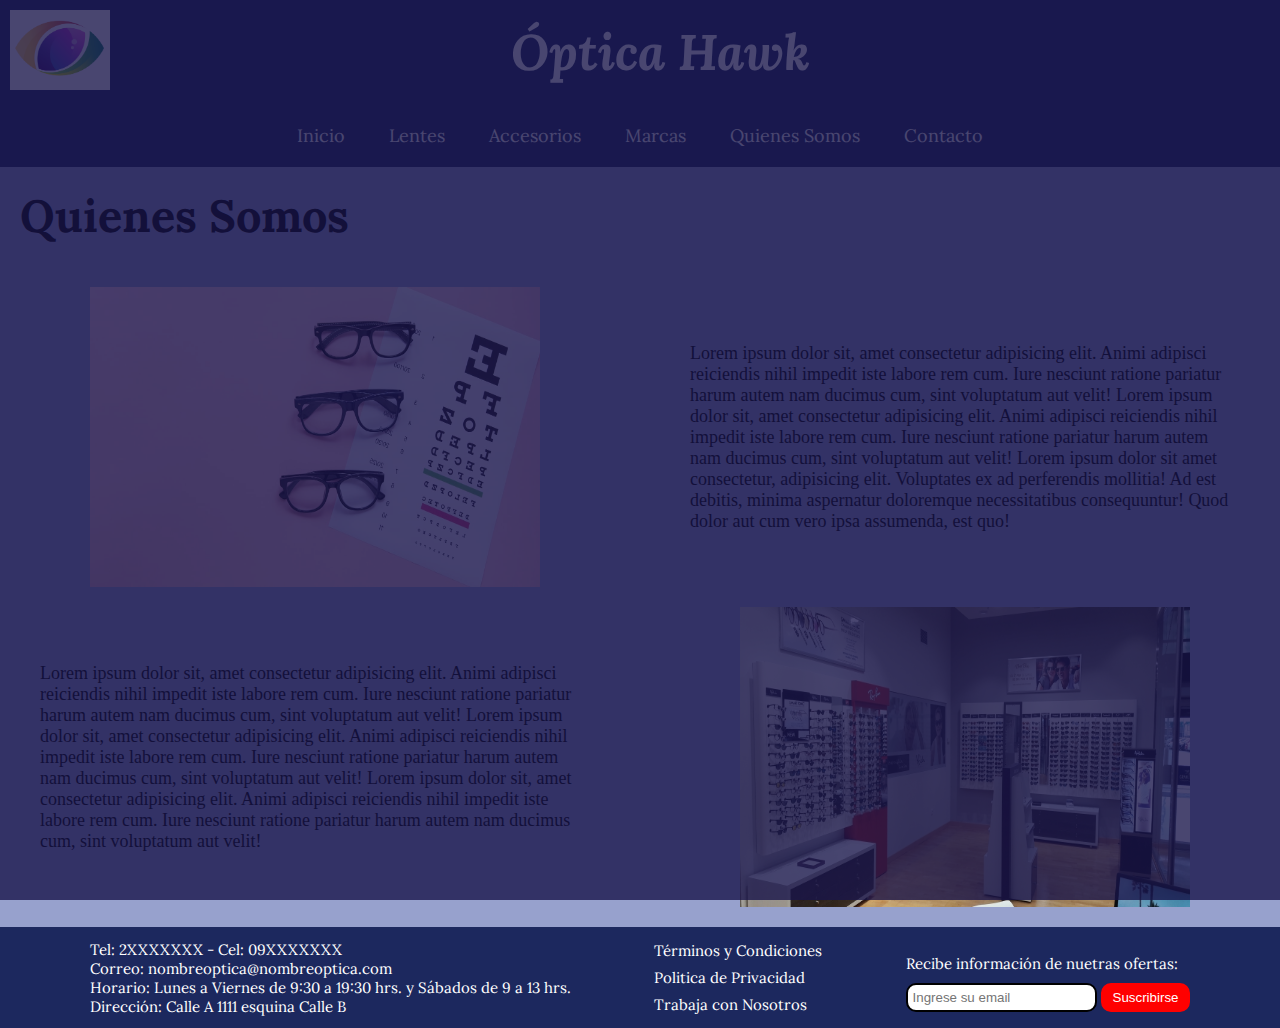
<file: pages/quienes-somos.html>
<!DOCTYPE html>
<html lang="en">
<head>
    <meta charset="UTF-8">
    <meta http-equiv="X-UA-Compatible" content="IE=edge">
    <meta name="viewport" content="width=device-width, initial-scale=1.0">
    <meta name="description" content="En Óptica Hawk queremos que nos conozcas">
    <meta name="keywords" content="QUIENES SOMOS, OBJETIVOS, VISION, EMPRESA">
    <title>Quienes Somos Optica Hawk</title>
    <link rel="shortcut icon" href="../assets/img/optica-logo.jpg">
    <link rel="stylesheet" href="https://cdnjs.cloudflare.com/ajax/libs/font-awesome/6.2.1/css/all.min.css" integrity="sha512-MV7K8+y+gLIBoVD59lQIYicR65iaqukzvf/nwasF0nqhPay5w/9lJmVM2hMDcnK1OnMGCdVK+iQrJ7lzPJQd1w==" crossorigin="anonymous" referrerpolicy="no-referrer" />
    <link rel="preconnect" href="https://fonts.googleapis.com">
    <link rel="preconnect" href="https://fonts.gstatic.com" crossorigin>
    <link href="https://fonts.googleapis.com/css2?family=Lora:ital,wght@0,400;0,500;0,600;0,700;1,400;1,500;1,600;1,700&display=swap" rel="stylesheet">
    <link rel="stylesheet" href="../assets/css/style.css">
</head>
<body class="quienes-somos">
    <div class="loading">
        <i class="fa-solid fa-spinner"></i>
    </div>
    <header class="nav header-quienes-somos">
        <div class="nav1">
            <a href="../index.html" class="nav-logo"><img src="../assets/img/optica-logo.jpg" alt="Logo Óptica Hawk"></a>
            <a href="../index.html"><h1 class="nav-title">Óptica Hawk</h1></a>
            <div class="nav-icons">
                <a href="" class="nav-user"><i class="fa-solid fa-user user"></i></a>
                <a href="" class="nav-cart"><i class="fa-solid fa-cart-shopping cart"></i></a>
            </div>    
        </div>
        <input type="checkbox" id="menu-check">
        <label for="menu-check" id="menu">
            <span id="menu-abrir"><i class="fa-sharp fa-solid fa-bars"></i></span>
            <span id="menu-cerrar"><i class="fa-sharp fa-solid fa-x"></i></span>
        </label>
        <nav class="navegador">
            <ul class="navegador-list">
                <li><a href="../index.html">Inicio</a></li>
                <li><a href="./lentes.html">Lentes</a>
                    <ul>
                        <li><a href="./lentes.html">Lentes de Receta</a></li>
                        <li><a href="./lentes.html">Lentes de Sol</a></li>
                        <li><a href="./lentes.html">Lentes de Contacto</a></li>
                    </ul>
                </li>
                <li><a href="./accesorios.html">Accesorios</a></li>
                <li><a href="./marcas.html">Marcas</a></li>
                <li><a href="./quienes-somos.html">Quienes Somos</a></li>
                <li><a href="./contacto.html">Contacto</a></li>
            </ul>   
        </nav>
    </header>
    <main class="main-quienes-somos">
        <h2 class="page-title-quienes-somos">Quienes Somos</h2>
        <img class="container-img" src="../assets/img/optica2.jpg" alt="Foto Óptica">
        <p class="container-desc">
            Lorem ipsum dolor sit, amet consectetur adipisicing elit. Animi adipisci reiciendis nihil impedit iste labore rem cum. Iure nesciunt ratione pariatur harum autem nam ducimus cum, sint voluptatum aut velit!
            Lorem ipsum dolor sit, amet consectetur adipisicing elit. Animi adipisci reiciendis nihil impedit iste labore rem cum. Iure nesciunt ratione pariatur harum autem nam ducimus cum, sint voluptatum aut velit!
            Lorem ipsum dolor sit amet consectetur, adipisicing elit. Voluptates ex ad perferendis mollitia! Ad est debitis, minima aspernatur doloremque necessitatibus consequuntur! Quod dolor aut cum vero ipsa assumenda, est quo!
        </p>
        <p class="container-desc1">
            Lorem ipsum dolor sit, amet consectetur adipisicing elit. Animi adipisci reiciendis nihil impedit iste labore rem cum. Iure nesciunt ratione pariatur harum autem nam ducimus cum, sint voluptatum aut velit!
            Lorem ipsum dolor sit, amet consectetur adipisicing elit. Animi adipisci reiciendis nihil impedit iste labore rem cum. Iure nesciunt ratione pariatur harum autem nam ducimus cum, sint voluptatum aut velit!
            Lorem ipsum dolor sit, amet consectetur adipisicing elit. Animi adipisci reiciendis nihil impedit iste labore rem cum. Iure nesciunt ratione pariatur harum autem nam ducimus cum, sint voluptatum aut velit!
        </p> 
        <img class="container-img1" src="../assets/img/optica1.png" alt="Foto Óptica">
    </main>
    <footer class="foot">
        <div class="info">
            <p class="info-tel">Tel: 2XXXXXXX - Cel: 09XXXXXXX</p>
            <p class="info-email">Correo: nombreoptica@nombreoptica.com</p>
            <p class="info-horario">Horario: Lunes a Viernes de 9:30 a 19:30 hrs. y Sábados de 9 a 13 hrs.</p>
            <p class="info dir">Dirección: Calle A 1111 esquina Calle B</p>
        </div>    
        <div class="legal">
            <p><a href="">Términos y Condiciones</a></p>
            <p><a href="">Politica de Privacidad</a></p>
            <p><a href="">Trabaja con Nosotros</a></p>
        </div>
        <div class="sub">
            <p class="sub-subtitle">Recibe información de nuetras ofertas:</p>
            <input type="email" name="correo" class="sub-input" placeholder="Ingrese su email">
            <button class="sub-btn">Suscribirse</button>    
        </div>
    </footer>
    <script src="../assets/js/main.js"></script>
</body>
</html>
</file>
<file: assets/css/style.css>
* {
  margin: 0;
  padding: 0;
  box-sizing: border-box;
}

.loading {
  width: 100vw;
  height: 100vh;
  position: fixed;
  background-color: rgba(24, 20, 73, 0.7882352941);
  z-index: 30000;
  display: flex;
  justify-content: center;
  align-items: center;
}
.loading i {
  color: #ffffff;
  font-size: 64px;
  animation-name: rotar;
  animation-duration: 1s;
  animation-iteration-count: infinite;
}

@keyframes rotar {
  0% {
    transform: rotateZ(0deg);
  }
  100% {
    transform: rotateZ(360deg);
  }
}
.nav {
  display: flex;
  flex-direction: column;
}
.nav a {
  text-decoration: none;
  color: #ffffff;
}
.nav .nav1 {
  width: 100%;
  display: flex;
  flex-direction: row;
  flex-wrap: wrap;
  justify-content: space-between;
  align-items: center;
  background-color: #1c285e;
}
.nav .nav1 .nav-logo {
  padding: 10px 10px;
  border-radius: 10px;
  overflow: hidden;
}
.nav .nav1 .nav-logo img {
  width: 100px;
  height: 80px;
  object-fit: cover;
}
.nav .nav1 .nav-title {
  font-size: 50px;
  font-family: "Lora", serif;
  font-style: italic;
}
.nav .nav1 .nav-icons {
  margin: 20px;
  font-size: 30px;
}
.nav .nav1 .nav-icons .nav-user, .nav .nav1 .nav-icons .nav-cart {
  margin: 10px;
}
.nav .navegador {
  background-color: #1c285e;
  font-family: "Lora", serif;
  font-style: bold;
  display: flex;
  flex-direction: row;
  justify-content: center;
}
.nav .navegador > ul > li {
  display: inline-block;
}
.nav .navegador > ul > li > ul {
  display: none;
  background-color: #1c285e;
  list-style: none;
}
.nav .navegador > ul > li a {
  display: block;
  padding: 20px 20px;
  text-decoration: none;
  color: white;
  font-size: 18px;
}
.nav .navegador > ul > li:hover ul {
  display: block;
  position: absolute;
}
.nav #menu, .nav #menu-check {
  display: none;
}
@media (max-width: 992px) {
  .nav .nav-logo img {
    width: 80px;
    height: 64px;
  }
  .nav .nav-title {
    font-size: 40px;
  }
  .nav .nav-icons {
    font-size: 25px;
  }
  .nav .navegador ul li a {
    font-size: 16px;
  }
}
@media (max-width: 768px) {
  .nav #menu-check:not(:checked) ~ .navegador {
    display: none;
  }
  .nav #menu-check:checked ~ .navegador {
    display: block;
  }
  .nav #menu {
    display: block;
    color: #ffffff;
    background-color: #1c285e;
    font-size: 25px;
    font-weight: bold;
    padding: 10px;
    z-index: 300;
  }
  .nav #menu-cerrar {
    display: none;
  }
  .nav #menu-check:checked ~ label #menu-abrir {
    display: none;
  }
  .nav #menu-check:checked ~ label #menu-cerrar {
    display: block;
  }
  .nav .navegador {
    top: 136px;
    left: 0;
    height: 100%;
    opacity: 0.85;
    font-size: 25px;
  }
  .nav .navegador ul {
    display: block;
    text-align: left;
  }
  .nav .navegador ul li {
    display: block;
    text-align: left;
  }
}
@media (max-width: 576px) {
  .nav .nav-logo img {
    width: 64px;
    height: 51px;
  }
  .nav .nav-title {
    font-size: 30px;
  }
  .nav .nav-icons {
    font-size: 20px;
  }
  .nav .navegador {
    top: 123px;
  }
  .nav .navegador ul li a {
    font-size: 16px;
  }
}
@media (max-width: 450px) {
  .nav .nav1 {
    justify-content: center;
  }
  .nav .nav1 .nav-icons {
    font-size: 25px;
    display: flex;
    flex-direction: row;
    justify-content: space-evenly;
    width: 100%;
  }
  .nav .navegador {
    top: 212px;
  }
}

.index {
  background-color: rgba(10, 34, 138, 0.425);
}
.index .carousel-item {
  z-index: -1000000;
}
.index .glasses {
  width: 100%;
  height: 150px;
  background-image: url(../img/fondo-lentes-receta.jpg);
  display: flex;
  flex-direction: row;
  justify-content: center;
  align-items: center;
  margin-top: 100px;
}
.index .sunglasses {
  width: 100%;
  height: 150px;
  background-image: url(../img/fondo-lentes-sol.jpg);
  display: flex;
  flex-direction: row;
  justify-content: center;
  align-items: center;
  margin-top: 100px;
  background-repeat: no-repeat;
  background-size: cover;
}
.index .contact-lenses {
  width: 100%;
  height: 150px;
  background-image: url(../img/fondo-lentes-contacto.jpg);
  background-repeat: no-repeat;
  background-size: cover;
  display: flex;
  flex-direction: row;
  justify-content: center;
  align-items: center;
  margin-top: 100px;
}
.index .glasses-title, .index .sunglasses-title, .index .contact-lenses-title {
  font-size: 40px;
  font-family: "Lora", serif;
  font-style: italic;
  font-weight: bold;
}
.index .glasses-title, .index .sunglasses-title, .index .contact-lenses-title {
  color: #39b9ef;
}
@media (min-width: 500px) {
  .index .sunglasses {
    background-position-y: -140px;
  }
  .index .contact-lenses {
    background-position-y: -50px;
  }
}
@media (min-width: 768px) {
  .index .sunglasses {
    background-position-y: -200px;
  }
  .index .contact-lenses {
    background-position-y: -80px;
  }
  .index .slider img {
    height: 400px;
    object-fit: cover;
  }
  .index .glasses-title, .index .sunglasses-title, .index .contact-lenses-title {
    font-size: 60px;
  }
}
@media (min-width: 992px) {
  .index .sunglasses {
    background-position-y: -250px;
  }
  .index .contact-lenses {
    background-position-y: -140px;
  }
  .index .slider img {
    height: 500px;
    object-fit: cover;
  }
}
@media (min-width: 1200px) {
  .index .sunglasses {
    background-position-y: -350px;
  }
  .index .contact-lenses {
    background-position-y: -250px;
  }
  .index .slider img {
    height: 650px;
    object-fit: cover;
  }
}

.tarjeta-container {
  display: flex;
  flex-direction: row;
  flex-wrap: wrap;
  justify-content: space-evenly;
  margin: 50px 0;
}
.tarjeta-container .tarjeta {
  width: 300px;
  height: 400px;
  border: 2px solid #1c285e;
  background-color: #fff;
  border-radius: 10px;
  overflow: hidden;
  box-shadow: 5px 9px 11px -1px rgba(7, 67, 99, 0.78);
  -webkit-box-shadow: 5px 9px 11px -1px rgba(7, 67, 99, 0.78);
  -moz-box-shadow: 5px 9px 11px -1px rgba(7, 67, 99, 0.78);
  display: flex;
  flex-direction: column;
  align-items: center;
  text-align: center;
  margin: 10px 0;
  transition: 1.5s;
}
.tarjeta-container .tarjeta:hover {
  transform: scale(1.1);
}
.tarjeta-container .tarjeta .tarjeta-img {
  width: 250px;
  height: 40%;
  overflow: hidden;
  object-fit: cover;
}
.tarjeta-container .tarjeta .tarjeta-btn {
  margin-bottom: 10px;
  border-radius: 10px;
  padding: 7px;
  border: 2px solid #000;
  background-color: #045aa0;
  color: #fff;
  font-style: bold;
  font-family: "Lora", serif;
}
.tarjeta-container .tarjeta .tarjeta-btn:hover {
  background-color: #1c285e;
  border: 2px solid #1c285e;
}
@media (max-width: 1300px) {
  .tarjeta-container .tarjeta {
    margin: 20px 80px;
  }
}
@media (max-width: 500px) {
  .tarjeta-container .tarjeta {
    margin: 20px 10px;
  }
}

.grilla {
  display: flex;
  flex-direction: row;
  flex-wrap: wrap;
  column-gap: 20px;
  justify-content: space-around;
}
.grilla .tarjeta-lentes {
  width: 300px;
  height: 400px;
  border: 2px solid #1c285e;
  background-color: #fff;
  border-radius: 10px;
  overflow: hidden;
  box-shadow: 5px 9px 11px -1px rgba(7, 67, 99, 0.78);
  -webkit-box-shadow: 5px 9px 11px -1px rgba(7, 67, 99, 0.78);
  -moz-box-shadow: 5px 9px 11px -1px rgba(7, 67, 99, 0.78);
  display: flex;
  flex-direction: column;
  align-items: center;
  text-align: center;
  margin: 10px;
  transition: 1.5s;
}
.grilla .tarjeta-lentes:hover {
  transform: scale(1.02);
}
.grilla .tarjeta-lentes .tarjeta-lentes-img {
  width: 250px;
  height: 40%;
  overflow: hidden;
  object-fit: cover;
}
.grilla .tarjeta-lentes .tarjeta-lentes-title {
  margin: 0;
}
.grilla .tarjeta-lentes .tarjeta-lentes-desc {
  margin: 0;
}
.grilla .tarjeta-lentes .tarjeta-lentes-btn {
  margin-bottom: 10px;
  border-radius: 10px;
  margin: 3px;
  padding: 8px 40px;
  margin-top: 10px;
  border: 2px solid #000;
  background-color: #0D6EFD;
  color: #fff;
  font-style: bold;
  font-family: "Lora", serif;
}
.grilla .tarjeta-lentes .tarjeta-lentes-btn:hover {
  background-color: #045aa0;
  border: 2px solid #045aa0;
}

.page-title {
  font-size: 45px;
  font-family: "Lora", serif;
  margin: 40px;
}

.lentes, .accesorios {
  background-color: rgba(10, 34, 138, 0.425);
}

.marcas {
  background-color: rgba(10, 34, 138, 0.425);
}
.marcas .main-marcas {
  display: grid;
  grid-template-columns: 1fr 1fr;
  grid-template-rows: 90px 650px 650px;
  gap: 20px;
  grid-template-areas: "title title" "marca1  marca2" "marca3  marca4";
}
.marcas .title-marcas {
  grid-area: title;
  font-size: 45px;
  font-family: "Lora", serif;
  padding: 10px;
  margin: 10px;
  justify-self: start;
}
.marcas .marca1-img, .marcas .marca2-img, .marcas .marca3-img, .marcas .marca4-img {
  width: 200px;
  height: 140px;
  object-fit: cover;
}
.marcas .marca1, .marcas .marca2, .marcas .marca3, .marcas .marca4 {
  display: flex;
  flex-direction: column;
  align-items: center;
  justify-content: space-around;
}
.marcas .marca1 {
  grid-area: marca1;
}
.marcas .marca2 {
  grid-area: marca2;
}
.marcas .marca3 {
  grid-area: marca3;
}
.marcas .marca4 {
  grid-area: marca4;
}
@media (max-width: 1200px) {
  .marcas .main-marcas {
    grid-template-columns: 1fr;
    grid-template-rows: 90px 650px 650px 650px 650px;
    grid-template-areas: "title" "marca1" "marca2" "marca3" "marca4";
  }
}
@media (max-width: 768px) {
  .marcas .main-marcas {
    grid-template-columns: 1fr;
    grid-template-rows: 70px 400px 400px 400px 400px;
    grid-template-areas: "title" "marca1" "marca2" "marca3" "marca4";
  }
  .marcas .title-marcas {
    font-size: 30px;
  }
  .marcas .video iframe {
    width: 100%;
    height: 100%;
  }
}

.quienes-somos {
  background-color: rgba(10, 34, 138, 0.425);
}
.quienes-somos .container-img, .quienes-somos .container-img1 {
  width: 450px;
  height: 300px;
}
.quienes-somos .main-quienes-somos {
  margin-top: 20px;
  margin-bottom: 20px;
  display: grid;
  grid-template-columns: 1fr 1fr;
  grid-template-rows: 80px 1fr 1fr;
  gap: 20px;
  grid-template-areas: "title title" "img1  text1" "text2 img2";
}
.quienes-somos .main-quienes-somos .page-title-quienes-somos {
  grid-area: title;
  align-self: start;
  justify-self: start;
  margin-left: 20px;
  font-size: 45px;
  font-family: "Lora", serif;
}
.quienes-somos .main-quienes-somos .container-img, .quienes-somos .main-quienes-somos .container-img1 {
  align-self: center;
  justify-self: center;
}
.quienes-somos .main-quienes-somos .container-img {
  grid-area: img1;
}
.quienes-somos .main-quienes-somos .container-img1 {
  grid-area: img2;
}
.quienes-somos .main-quienes-somos .container-desc, .quienes-somos .main-quienes-somos .container-desc1 {
  align-self: center;
  justify-content: center;
  padding: 40px;
  font-size: 18px;
}
.quienes-somos .main-quienes-somos .container-desc {
  grid-area: text1;
}
.quienes-somos .main-quienes-somos .container-desc1 {
  grid-area: text2;
}
@media (max-width: 992px) {
  .quienes-somos .main-quienes-somos {
    display: grid;
    grid-template-columns: 1fr;
    grid-template-rows: 70px 1fr 1fr 1fr 1fr;
    gap: 10px;
    grid-template-areas: "title" "img1" "text1" "img2" "text2";
  }
  .quienes-somos .main-quienes-somos .page-title-quienes-somos {
    font-size: 40px;
    font-family: "Lora", serif;
  }
  .quienes-somos .main-quienes-somos .container-desc1, .quienes-somos .main-quienes-somos .container-desc {
    padding: 20px;
  }
}
@media (max-width: 992px) {
  .quienes-somos .container-img, .quienes-somos .container-img1 {
    width: 350px;
    height: 200px;
  }
  .quienes-somos .container-desc1, .quienes-somos .container-desc {
    padding: 10px;
  }
}

.contact {
  background-color: rgba(10, 34, 138, 0.425);
}
.contact .title-contacto {
  font-size: 45px;
  margin: 20px;
  font-family: "Lora", serif;
}
.contact .main-contacto {
  display: flex;
  flex-direction: row;
  flex-wrap: wrap;
  justify-content: space-around;
  align-items: center;
  margin-bottom: 20px;
}
.contact .main-contacto .formulario {
  width: 500px;
  height: auto;
  margin: 10px;
  padding: 10px;
}
.contact .main-contacto .formulario .form-contacto {
  width: 100%;
  display: flex;
  flex-direction: column;
  align-items: center;
  gap: 10px;
}
.contact .main-contacto .formulario .form-contacto .label {
  width: 100%;
  font-family: serif;
  font-size: 17px;
  font-weight: 400;
}
.contact .main-contacto .formulario .form-contacto .label .control-form1 {
  width: 100%;
  height: 30px;
  border: 2px solid #181449;
  border-radius: 5px;
  margin: 10px 0px;
}
.contact .main-contacto .formulario .form-contacto .label .control-form2 {
  width: 100%;
  height: 100px;
  border: 2px solid #181449;
  border-radius: 5px;
  margin: 10px 0px;
}
.contact .main-contacto .formulario .form-contacto .control-btn {
  width: 50%;
  height: 30px;
  border-radius: 5px;
  margin: 10px 0px;
  border: 2px solid #181449;
  font-family: serif;
  font-size: 17px;
}
.contact .main-contacto .info {
  width: 500px;
  height: auto;
  margin: 20px;
  padding: 20px;
  overflow: hidden;
}
.contact .main-contacto .info p {
  margin: 10px;
}
.contact .main-contacto .info .location-map {
  margin: 10px;
}
@media (max-width: 1200px) {
  .contact .main-contacto {
    justify-content: center;
  }
  .contact .main-contacto .formulario {
    width: 100%;
  }
  .contact .main-contacto .formulario .form-contacto .label {
    width: 60%;
  }
  .contact .main-contacto .info {
    width: 100%;
    display: flex;
    flex-direction: column;
    align-items: center;
  }
  .contact .main-contacto .info p {
    text-align: center;
  }
}
@media (max-width: 768px) {
  .contact .label {
    width: 100%;
  }
}

.foot {
  display: flex;
  flex-direction: row;
  flex-wrap: wrap;
  justify-content: space-evenly;
  align-items: center;
  padding: 10px;
  background-color: #1c285e;
  color: #ffffff;
  font-family: "Lora", serif;
  font-size: 15px;
}
.foot .legal a {
  text-decoration: none;
  color: #ffffff;
}
.foot .legal p {
  padding: 4px;
}
.foot .sub p {
  padding: 10px 0px;
}
.foot .sub .sub-input {
  padding: 5px;
  border-radius: 10px;
  border: 2px solid #000000;
}
.foot .sub .sub-btn {
  color: #ffffff;
  background-color: #ff0000;
  padding: 5px 10px;
  border-radius: 10px;
  border: 2px solid #ff0000;
}
.foot .sub .sub-btn:hover {
  background-color: #920000;
  border: 2px solid #920000;
}
@media (max-width: 1200px) {
  .foot .foot {
    font-size: 13px;
  }
}
@media (max-width: 992px) {
  .foot .sub {
    width: 100%;
    display: flex;
    flex-direction: column;
    align-items: center;
  }
  .foot .sub p {
    padding: 5px;
    margin: 3px;
  }
}
@media (max-width: 768px) {
  .foot .foot {
    flex-direction: column;
    justify-content: center;
    text-align: center;
    gap: 20px;
    font-size: 15px;
  }
}
</file>
